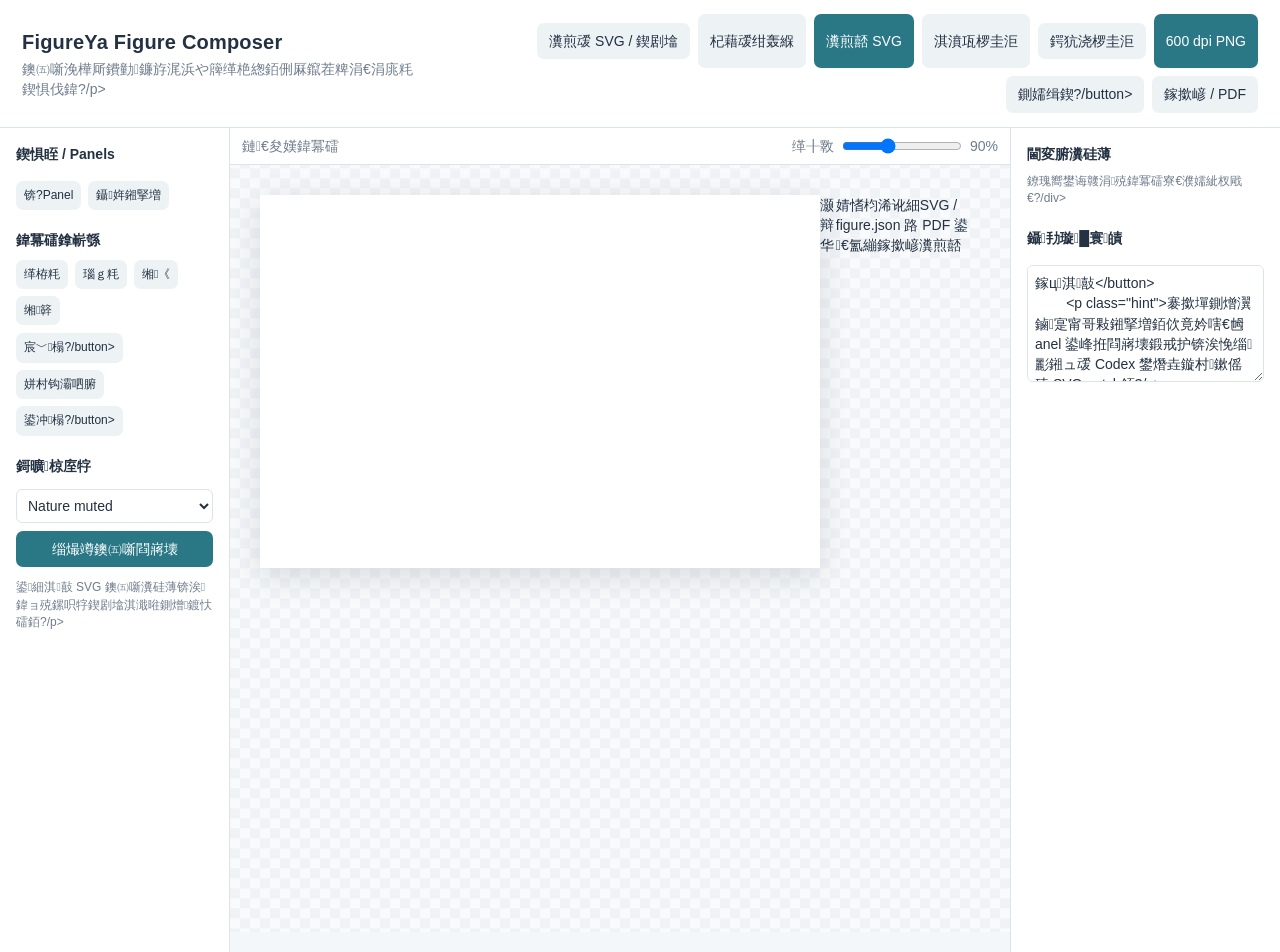
<file: figure-composer/index.html>
<!doctype html>
<html lang="zh-CN">
<head>
  <meta charset="utf-8" />
  <meta name="viewport" content="width=device-width,initial-scale=1" />
  <title>FigureYa Figure Composer</title>
  <link rel="stylesheet" href="figure-composer.css" />
</head>
<body>
  <header class="topbar">
    <div>
      <h1>FigureYa Figure Composer</h1>
      <p>鐭㈤噺浼樺厛鐨勭鐮斿浘浜や簰缂栬緫銆侀厤鑹茬粺涓€涓庣粍鍥惧伐鍏?/p>
    </div>
    <div class="top-actions">
      <label class="button secondary">瀵煎叆 SVG / 鍥剧墖<input id="fileInput" type="file" accept=".svg,image/*,.pdf" hidden /></label>
      <button id="loadDemo" class="secondary">杞藉叆绀轰緥</button>
      <button id="downloadSvg">瀵煎嚭 SVG</button>
      <button id="saveProject" class="secondary">淇濆瓨椤圭洰</button>
      <label class="button secondary">鍔犺浇椤圭洰<input id="projectInput" type="file" accept=".figure.json,.json" hidden /></label>
      <button id="exportPng">600 dpi PNG</button>
      <button id="exportCompressed" class="secondary">鍘嬬缉鍥?/button>
      <button id="printPdf" class="secondary">鎵撳嵃 / PDF</button>
    </div>
  </header>

  <main class="workspace">
    <aside class="sidebar left-panel">
      <section>
        <div class="section-title">鍥惧眰 / Panels</div>
        <div id="panelList" class="panel-list"></div>
        <div class="row">
          <button id="addPanel" class="small">锛?Panel</button>
          <button id="autoLayout" class="small">鑷姩鎺掔増</button>
        </div>
      </section>
      <section>
        <div class="section-title">鍏冪礌鎿嶄綔</div>
        <div class="row wrap">
          <button id="groupSelected" class="small">缂栫粍</button>
          <button id="ungroupSelected" class="small">瑙ｇ粍</button>
          <button id="bringFront" class="small">缃《</button>
          <button id="sendBack" class="small">缃簳</button>
        </div>
        <div class="row wrap">
          <button data-align="left" class="small">宸﹀榻?/button>
          <button data-align="center" class="small">姘村钩灞呬腑</button>
          <button data-align="right" class="small">鍙冲榻?/button>
        </div>
      </section>
      <section>
        <div class="section-title">鎶曠椋庢牸</div>
        <select id="paletteSelect">
          <option value="nature">Nature muted</option>
          <option value="cell">Cell teal-orange</option>
          <option value="mono">Black & white</option>
          <option value="custom">鑷畾涔夊綋鍓嶈壊</option>
        </select>
        <button id="applyPalette" class="full">缁熶竴鐭㈤噺閰嶈壊</button>
        <p class="hint">鍙細淇敼 SVG 鐭㈤噺瀵硅薄锛涘鍏ョ殑鏍呮牸鍥剧墖淇濈暀鍘熷鍍忕礌銆?/p>
      </section>
    </aside>

    <section class="canvas-area">
      <div class="canvas-toolbar">
        <span id="selectionInfo">鏈€夋嫨鍏冪礌</span>
        <span class="zoom-label">缂╂斁 <input id="zoom" type="range" min="50" max="160" value="90" /> <span id="zoomValue">90%</span></span>
      </div>
      <div id="contextToolbar" class="context-toolbar" hidden>
        <button id="canvaUndo" class="tool-icon" title="Undo">鈫?/button>
        <button id="canvaRedo" class="tool-icon" title="Redo">鈫?/button>
        <span class="toolbar-divider"></span>
        <button id="canvaDuplicate" class="tool-button">澶嶅埗</button>
        <button id="canvaDelete" class="tool-button danger">鍒犻櫎</button>
        <button id="canvaGroup" class="tool-button">缂栫粍</button>
        <button id="canvaUngroup" class="tool-button">瑙ｇ粍</button>
        <span class="toolbar-divider"></span>
        <button id="canvaAlignLeft" class="tool-button">宸﹀榻?/button>
        <button id="canvaAlignCenter" class="tool-button">灞呬腑</button>
        <button id="canvaAlignTop" class="tool-button">椤剁瀵归綈</button>
        <span id="guideStatus" class="guide-status">鎷栧姩鏃惰嚜鍔ㄥ惛闄?/span>
      </div>
      <div id="canvasViewport" class="canvas-viewport">
        <svg id="figureCanvas" xmlns="http://www.w3.org/2000/svg" viewBox="0 0 1200 800" role="img" aria-label="绉戠爺鍥剧敾甯?></svg>
      </div>
      <div class="statusbar"><span id="status">灏辩华</span><span>婧愭枃浠讹細SVG / figure.json 路 PDF 鍙€氳繃鎵撳嵃瀵煎嚭</span></div>
    </section>

    <aside class="sidebar inspector">
      <section>
        <div class="section-title">閫変腑瀵硅薄</div>
        <div id="emptyInspector" class="hint">鐐瑰嚮鐢诲竷涓殑鍏冪礌寮€濮嬬紪杈戙€?/div>
        <div id="inspectorForm" hidden>
          <label>绫诲瀷 <input id="elType" disabled /></label>
          <label>鏂囧瓧 <input id="elText" /></label>
          <div class="two-col"><label>X <input id="elX" type="number" /></label><label>Y <input id="elY" type="number" /></label></div>
          <div class="two-col"><label>瀹?<input id="elW" type="number" /></label><label>楂?<input id="elH" type="number" /></label></div>
          <div class="two-col"><label>濉厖 <input id="elFill" type="color" /></label><label>鎻忚竟 <input id="elStroke" type="color" /></label></div>
          <label>瀛椾綋澶у皬 <input id="elFontSize" type="number" min="4" max="120" /></label>
          <button id="applyInspector" class="full">搴旂敤淇敼</button>
        </div>
      </section>
      <section>
        <div class="section-title">鑷劧璇█寰皟</div>
        <textarea id="commandInput" rows="5" placeholder="渚嬪锛氭妸鎵€鏈?WB 鏉″甫鍔犻粦妗嗭紱浣跨敤 Nature 閰嶈壊锛涙í鍚戞帓鍒楁墍鏈?panel锛涙坊鍔?A B C panel 鍙?></textarea>
        <button id="runCommand" class="full">鎵ц淇敼</button>
        <p class="hint">褰撳墠鍘熷瀷鏀寔甯哥敤鎺掔増銆佽竟妗嗐€乸anel 鍙峰拰閰嶈壊鍛戒护锛涘悗缁彲鎺ュ叆 Codex 鐢熸垚鏇村鏉傜殑 SVG patch銆?/p>
      </section>
      <section>
        <div class="section-title">瀵煎嚭璁剧疆</div>
        <label>鐩爣瀹藉害锛坢m锛?input id="printWidth" type="number" value="180" min="20" /></label>
        <label>PNG 缂╂斁鍊嶆暟 <input id="pngScale" type="number" value="5" min="1" max="12" /></label>
        <label class="check"><input id="includeSelection" type="checkbox" checked /> 淇濈暀缂栬緫鏍囪锛堝鍑烘椂鑷姩鍏抽棴锛?/label>
      </section>
    </aside>
  </main>
  <script src="figure-composer.js"></script>
  <script src="canva-interactions.js"></script>
  <script src="canva-advanced.js"></script>
</body>
</html>
</file>
<file: figure-composer/figure-composer.css>
:root { --ink:#233142; --muted:#6f7c8d; --line:#dce3ea; --bg:#f4f7fa; --teal:#2a7886; --accent:#df7a4f; }
* { box-sizing:border-box; }
body { margin:0; color:var(--ink); background:var(--bg); font:14px/1.45 Inter,Segoe UI,Arial,sans-serif; }
.topbar { min-height:76px; padding:14px 22px; display:flex; justify-content:space-between; gap:20px; align-items:center; background:#fff; border-bottom:1px solid var(--line); }
h1 { margin:0; font-size:20px; letter-spacing:.2px; } h1 + p { margin:2px 0 0; color:var(--muted); }
.top-actions { display:flex; flex-wrap:wrap; gap:8px; justify-content:flex-end; }
button,.button,select,input,textarea { font:inherit; } button,.button { border:0; border-radius:7px; padding:8px 12px; background:var(--teal); color:#fff; cursor:pointer; } button:hover,.button:hover { filter:brightness(.94); }
button.secondary,.button.secondary,.small { background:#edf2f5; color:var(--ink); } button.small { padding:6px 8px; font-size:12px; }
.workspace { min-height:calc(100vh - 76px); display:grid; grid-template-columns:230px minmax(450px,1fr) 270px; }
.sidebar { padding:16px; background:#fff; } .left-panel { border-right:1px solid var(--line); } .inspector { border-left:1px solid var(--line); }
section { margin-bottom:20px; } .section-title { font-weight:700; margin-bottom:9px; } .row { display:flex; gap:7px; margin-top:8px; } .wrap { flex-wrap:wrap; } .full { width:100%; margin-top:8px; }
.panel-list { display:flex; flex-direction:column; gap:5px; } .panel-item { display:flex; align-items:center; gap:7px; padding:7px 8px; border:1px solid transparent; border-radius:6px; cursor:pointer; } .panel-item:hover,.panel-item.active { border-color:#aac8cd; background:#eef8f8; }
.panel-item button { margin-left:auto; padding:1px 6px; background:transparent; color:#a44434; }
label { display:block; margin:9px 0; color:var(--muted); } label input,label select,select,textarea { width:100%; margin-top:4px; border:1px solid var(--line); border-radius:6px; padding:7px; background:#fff; color:var(--ink); } input[type=color] { height:34px; padding:2px; } .two-col { display:grid; grid-template-columns:1fr 1fr; gap:8px; }
.canvas-area { min-width:0; display:flex; flex-direction:column; } .canvas-toolbar,.statusbar { padding:8px 12px; color:var(--muted); background:#fff; border-bottom:1px solid var(--line); display:flex; justify-content:space-between; gap:12px; } .statusbar { border-top:1px solid var(--line); border-bottom:0; font-size:12px; }
.context-toolbar { min-height:42px; padding:6px 10px; align-items:center; gap:6px; flex-wrap:wrap; background:#fff; border-bottom:1px solid var(--line); box-shadow:0 2px 8px rgba(35,49,66,.06); }
.context-toolbar[hidden] { display:none; }
.tool-icon,.tool-button { min-height:28px; padding:5px 9px; border-radius:6px; background:#edf2f5; color:var(--ink); font-size:12px; }
.tool-icon { width:30px; padding:4px; font-size:18px; line-height:18px; }
.tool-icon:hover,.tool-button:hover { background:#dcebed; }
.tool-button.danger { color:#a44434; }
.toolbar-divider { height:22px; width:1px; background:var(--line); margin:0 3px; }
.guide-status { margin-left:auto; color:var(--muted); font-size:12px; }
.canva-selection { fill:rgba(42,120,134,.04); stroke:#2a7886; stroke-width:2; stroke-dasharray:7 4; pointer-events:none; }
.canva-handle { fill:#fff; stroke:#2a7886; stroke-width:1.5; pointer-events:none; }
.canva-guide { stroke:#df7a4f; stroke-width:1; stroke-dasharray:4 3; pointer-events:none; }
.canva-marquee { fill:rgba(42,120,134,.1); stroke:#2a7886; stroke-width:1; stroke-dasharray:5 3; pointer-events:none; }
.advanced-handle { fill:#fff; stroke:#2a7886; stroke-width:2; pointer-events:all; cursor:nwse-resize; }
.advanced-rotate { fill:#df7a4f; stroke:#fff; stroke-width:2; pointer-events:all; cursor:grab; }
.advanced-rotation-line { stroke:#df7a4f; stroke-width:1.5; stroke-dasharray:4 3; pointer-events:none; }
.zoom-label { display:flex; align-items:center; gap:6px; } #zoom { width:120px; } .canvas-viewport { flex:1; min-height:500px; padding:30px; overflow:auto; display:flex; justify-content:center; align-items:flex-start; background:repeating-conic-gradient(#f0f3f6 0 25%,#f8fafb 0 50%) 50%/20px 20px; } #figureCanvas { width:90%; max-width:1200px; min-width:560px; height:auto; background:#fff; box-shadow:0 8px 30px rgba(35,49,66,.15); overflow:visible; }
.hint { color:var(--muted); font-size:12px; } .check { display:flex; gap:7px; align-items:center; } .check input { width:auto; margin:0; }
.selected-outline { fill:none; stroke:#df7a4f; stroke-width:2; stroke-dasharray:5 4; pointer-events:none; }
@media (max-width:1000px) { .workspace { grid-template-columns:200px minmax(400px,1fr); } .inspector { grid-column:1/-1; border-left:0; border-top:1px solid var(--line); display:grid; grid-template-columns:1fr 1fr 1fr; gap:18px; } }
@media (max-width:720px) { .topbar { align-items:flex-start; flex-direction:column; } .workspace { display:block; } .sidebar { border:0; border-bottom:1px solid var(--line); } .canvas-viewport { min-height:400px; padding:12px; } #figureCanvas { min-width:500px; } }
</file>
